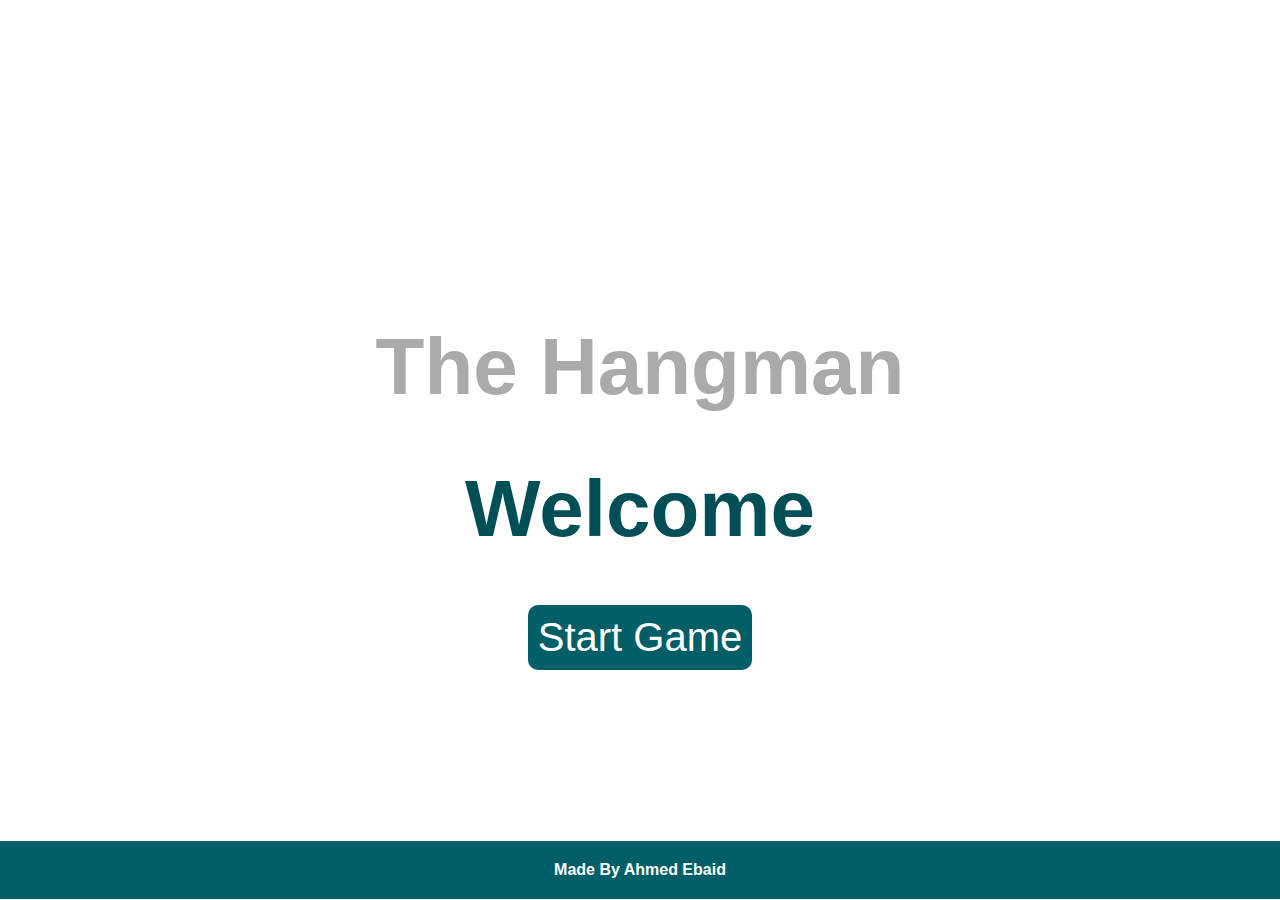
<file: index.html>
<!DOCTYPE html>
<html>
    <head>
        <meta charset="UTF-8">
        <meta http-equiv="X-UA-Compatible" content="IE=edge">
        <meta name="viewport" content="width=device-width, initial-scale=1.0">
        <link rel="stylesheet" href="style.css">
        <link rel="preconnect" href="https://fonts.googleapis.com">
        <link rel="preconnect" href="https://fonts.gstatic.com" crossorigin>
        <link href="https://fonts.googleapis.com/css2?family=Cairo:wght@200..1000&family=Open+Sans:ital,wght@0,300..800;1,300..800&family=Work+Sans:ital,wght@0,100..900;1,100..900&display=swap" rel="stylesheet">
        <link rel="stylesheet" href="https://cdnjs.cloudflare.com/ajax/libs/font-awesome/5.15.4/css/all.css">
    </head>
    <body>
        <div class="main">
            <h1>The Hangman</h1>
            <span>Welcome</span>
            <a href="Index2.html">Start Game</a>
        </div>
        <footer>Made By Ahmed Ebaid</footer>
        <script src="main.js"></script>
    </body>
</html>
</file>
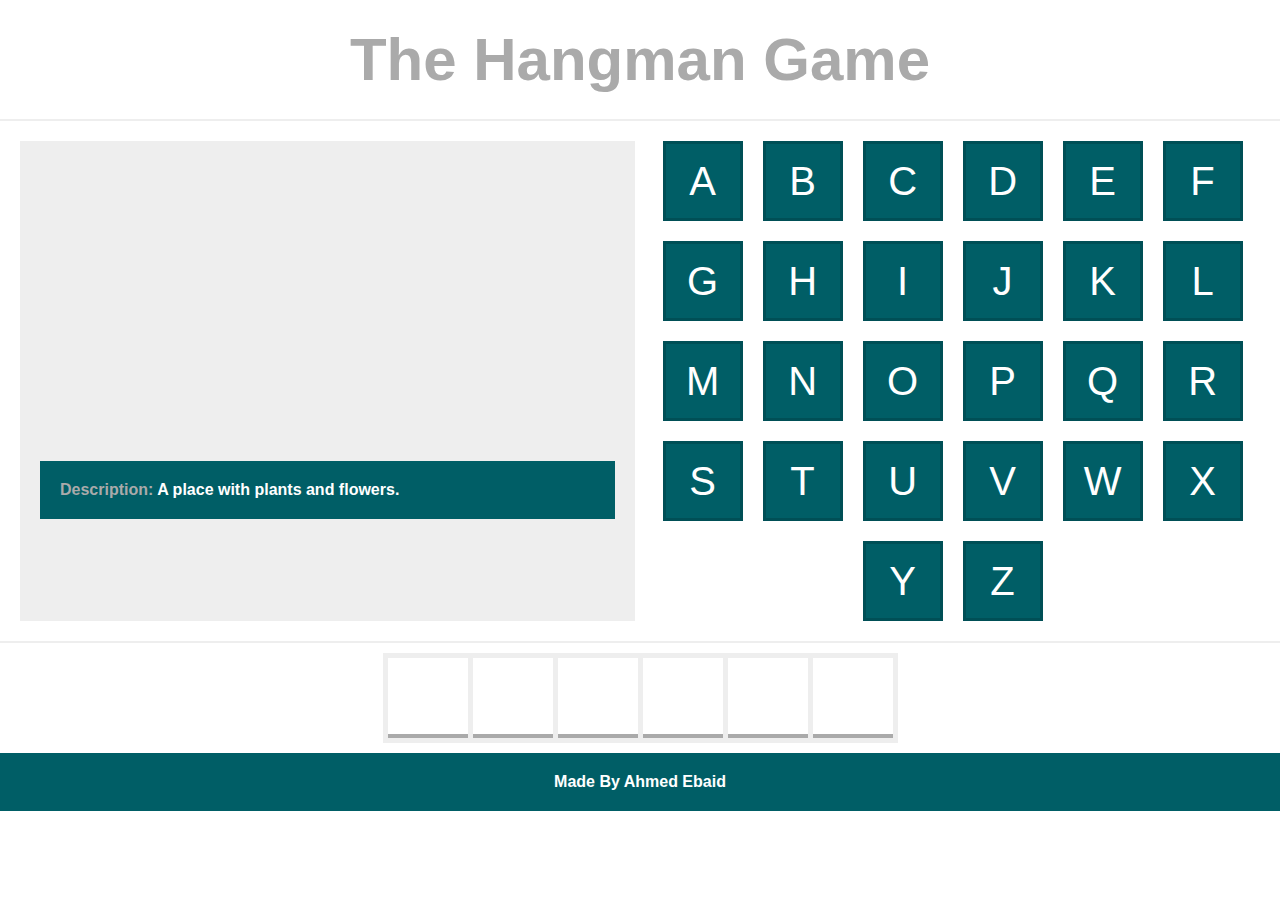
<file: Index2.html>
<!DOCTYPE html>
<html>
    <head>
        <meta charset="UTF-8">
        <meta http-equiv="X-UA-Compatible" content="IE=edge">
        <meta name="viewport" content="width=device-width, initial-scale=1.0">
        <link rel="stylesheet" href="style.css">
        <link rel="preconnect" href="https://fonts.googleapis.com">
        <link rel="preconnect" href="https://fonts.gstatic.com" crossorigin>
        <link href="https://fonts.googleapis.com/css2?family=Cairo:wght@200..1000&family=Open+Sans:ital,wght@0,300..800;1,300..800&family=Work+Sans:ital,wght@0,100..900;1,100..900&display=swap" rel="stylesheet">
        <link rel="stylesheet" href="https://cdnjs.cloudflare.com/ajax/libs/font-awesome/5.15.4/css/all.css">
    </head>
    <body>
        <header>
            <h1>The Hangman Game</h1>
        </header>
        <div class="game-area">
            <div class="hangman">
                <div class="hangman-body">
                    <div class="ground"></div>
                    <div class="column"></div>
                    <div class="rod"></div>
                    <div class="rope"></div>
                    <div class="dashed-border"></div>
                    <div class="head"></div>
                    <div class="body"></div>
                    <div class="arms">
                        <div class="left"></div>
                        <div class="right"></div>
                    </div>
                    <div class="legs">
                        <div class="left"></div>
                        <div class="right"></div>
                    </div>
                </div>
                <div class="description">
                    <span>Description: <span></span></span>
                </div>
            </div>
            <div class="letters"></div>
        </div>
        <div class="inputs"></div>
        <div class="game-over">
            <span></span>
            <button>Play Again</button>
        </div>
        <footer>Made By Ahmed Ebaid</footer>
        <script src="main.js"></script>
    </body>
</html>
</file>
<file: style.css>
* {
    box-sizing: border-box;
    margin: 0;
    padding: 0;
}

body {
    font-family: Arial, Helvetica, sans-serif;
}

/* Start Main */

.main {
    display: flex;
    flex-direction: column;
    justify-content: center;
    align-items: center;
    height: calc(100vh - 59px);
}

.main h1 {
    text-align: center;
    margin: 150px auto 50px;
    color: #aaa;
    font-size: 80px;
}

.main span {
    font-size: 80px;
    color: rgb(0, 79, 86);
    font-weight: bold;
}

.main a {
    text-decoration: none;
    color: #fff;
    background-color: rgb(0, 94, 102);
    border: none;
    border-radius: 10px;
    padding: 10px;
    font-size: 40px;
    margin-top: 50px;
}


/* End Main */

/* Start Header */

header {
    display: flex;
    align-items: center;
    justify-content: center;
    height: 119px;
}

header h1 {
    font-size: 60px;
    color: #aaa;
}

/* End Header */

/* Start Game Area  */

/* Start Hangman */

.game-area {
    border-top: 2px solid #eee;
    border-bottom: 2px solid #eee;
    padding: 20px;
    display: flex;
    gap: 10px;
}

.game-area .hangman {
    background-color: #eee;
    padding: 20px;
    flex-basis: 50%;
    min-height: 300px;
}

.game-area .hangman .hangman-body {    
    position: relative;
    margin: auto auto;
    min-height: 300px;
    width: 250px;
}

.game-area .hangman .hangman-body > div {
    background-color: black;
    position: absolute;
    display: none;
}

.game-area .hangman .hangman-body .ground {
    width: 50px;
    height: 3px;
    bottom: 10px;
    left: 50%;
    transform: translateX(-100%);
}

.game-area .hangman .hangman-body .column {
    width: 3px;
    height: 250px;
    bottom: 10px;
    left: 50%;
    transform: translateX(-25px);
}

.game-area .hangman .hangman-body .rod {
    width: 100px;
    height: 3px;
    bottom: 260px;
    left: 50%;
    transform: translateX(-25px);
}

.game-area .hangman .hangman-body .rope {
    width: 3px;
    height: 20px;
    left: 50%;
    bottom: 240px;
    transform: translateX(73px);
}

.game-area .hangman .hangman-body .head {
    width: 40px;
    height: 40px;
    border-radius: 50%;
    background-color: transparent;
    border: 3px solid black;
    left: 50%;
    top: 70px;
    transform: translate(calc(-100% + 94.5px));
}

.game-area .hangman .hangman-body .dashed-border {
    width: 60px;
    height: 60px;
    border-radius: 50%;
    background-color: transparent;
    border: 4px dashed black;
    left: 50%;

    top: 60px;
    transform: translateX(calc(-100% + 104px));
}

.game-area .hangman .hangman-body .body {
    width: 3px;
    height: 100px;
    left: 50%;
    transform: translateX(72px);
    top: 110px;
}

.game-area .hangman .hangman-body .arms {
    background-color: transparent;
    left: 50%;
    transform: translateX(calc(50% + 6px));
    top: 130px;
}

.game-area .hangman .hangman-body .arms .left {
    background-color: black;
    width: 50px;
    height: 3px;
    transform: rotate(40deg);
}

.game-area .hangman .hangman-body .arms .right {
    background-color: black;
    width: 50px;
    height: 3px;
    transform: rotate(145deg) translate(-69%, -20px);
}

.game-area .hangman .hangman-body .legs {
    background-color: transparent;
    left: 50%;
    transform: translateX(calc(50% + 5px));
    top: 225px;
}

.game-area .hangman .hangman-body .legs .left {
    background-color: black;
    width: 50px;
    height: 3px;
    transform: rotate(-40deg);
}

.game-area .hangman .hangman-body .legs .right {
    background-color: black;
    width: 50px;
    height: 3px;
    transform: rotate(-140deg) translate(-55%, 27px);
}

/* End Hangman */

/* Start Description */

.description {
    background-color: rgb(0, 94, 102);
    padding: 20px;
}

.description > span {
    color: #aaa;
    font-weight: bold;
}

.description span span {
    color: #fff;
}

/* End Description */

/* Start Letters */

.game-area .letters {
    display: flex;
    flex-wrap: wrap;
    width: 50%;
    gap: 20px;
    justify-content: center;
    cursor: pointer;
}

.game-area .letters div {
    padding: 10px;
    width: 80px;
    height: 80px;
    background-color: rgb(0, 94, 102);
    font-size: 40px;
    display: flex;
    align-items: center;
    justify-content: center;
    border: 3px solid rgb(0, 79, 86);
    color: #fff;
}

.game-area .letters .disabled {
    opacity: 0.7;
    background-color: #aaa;
}

/* End Letters */

/* End Game Area */

/* Start inputs  */

.inputs {
    background-color: #eee;
    padding: 5px;
    width: fit-content;
    margin: auto;
    height: fit-content;
    display: flex;
    gap: 5px;
    margin-top: 10px;
    margin-bottom: 10px;
}

.inputs div {
    width: 80px;
    height: 80px;
    background-color: #fff;
    border-bottom: 4px solid #aaa;
    font-size: 50px;
    text-transform: uppercase;
    display: flex;
    justify-content: center;
    align-items: center;
}

/* End Inputs */

/* Start Game Over */

.game-over {
    background-color: rgb(0, 94, 102);
    position: absolute;
    width: 90%;
    height: 50%;
    left: 50%;
    top: 50%;
    transform: translate(-50%, -50%);
    justify-content: center;
    align-items: center;
    font-size: 50px;
    color: #fff;
    font-weight: bold;
    display: none;
    padding: 80px;
    text-align: center;
}

.game-over button {
    padding: 10px 20px;
    margin-top: 50px;
    background-color: #eee;
    border-radius: 10px;
    border: none;
    font-size: 25px;
    color: rgb(0, 94, 102);
    font-weight: bold;
    display: block;
    margin: 50px auto;
}

/* End Game Over */

/* Start Footer */

footer {
    background-color: rgb(0, 94, 102);
    padding: 20px;
    width: 100%;
    text-align: center;
    color: #fff;
    font-weight: bold;
}

/* End Footer */


@media (max-width: 991px) {

    header {
        height: 100px;
    }

    header h1 {
        font-size: 30px;
    }

    .game-area {
        display: flex;
        flex-direction: column;
        justify-content: center;
        align-items: center;
        width: 100%;
        gap: 20px;
    }

    .game-area .hangman {
        width: 100%;
    }

    .game-area .letters {
        width: 100%;
    }

    .game-area .letters div {
        width: 40px;
        height: 40px;
    }

    .inputs div {
        width: 25px;
        height: 40px;
        font-size: 20px;
    }

    .game-over {
        padding: 50px 20px;
    }
}
</file>
